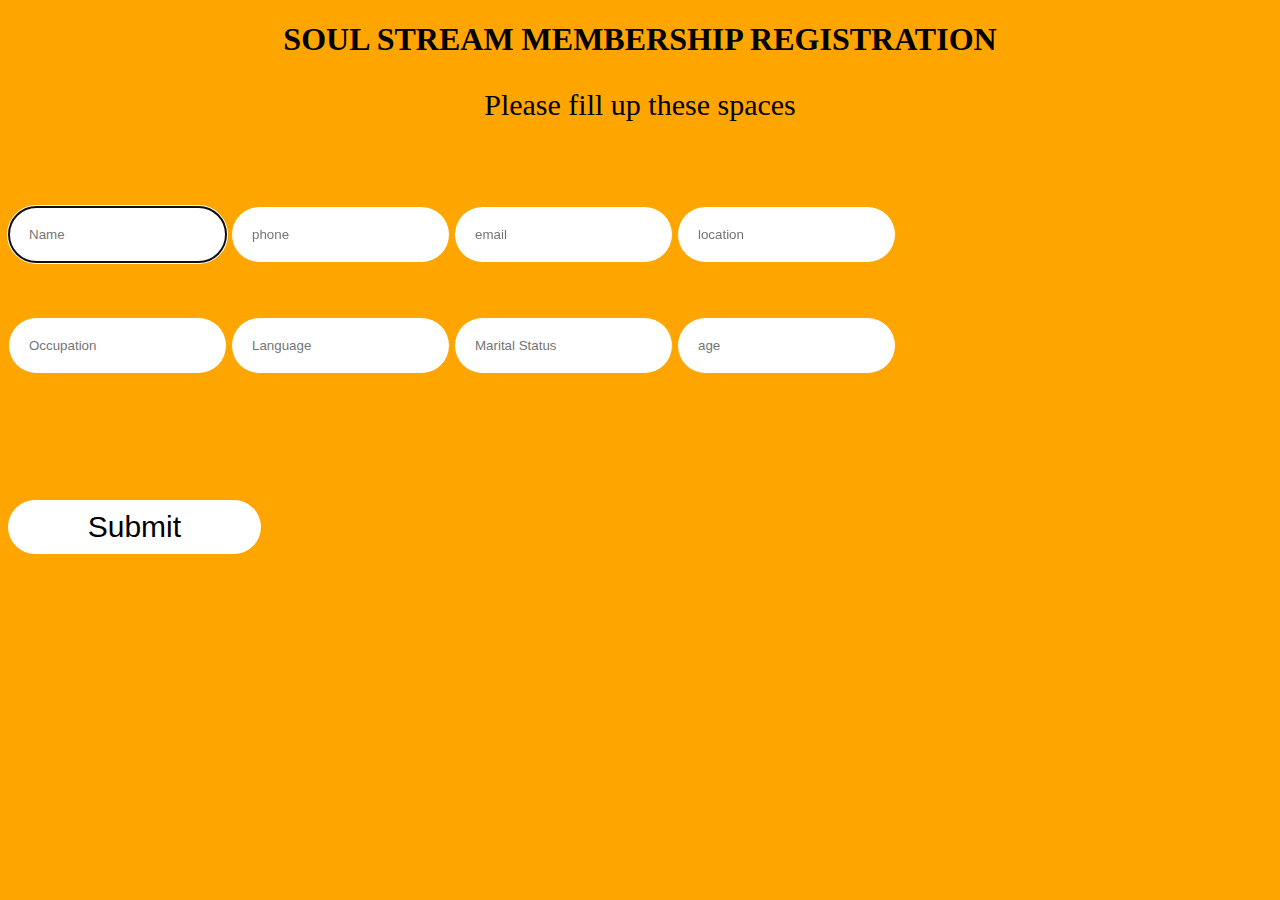
<file: member.html>
<!DOCTYPE html>
<html lang="en-us">
<head>
    <link rel="stylesheet" href="member.css">
    <meta charset="UTF-8">
    <meta name="viewport" content="width=device-width, initial-scale=1.0">
    <meta name="viewport" content="width=device-width, initial-scale=1.0">

    <title>Member@Soul Stram</title>
</head>
<body>
    <h1>SOUL STREAM MEMBERSHIP REGISTRATION</h1>
    
<p>Please fill up these spaces</p>
<form action="mailto:soulstreamnetwork@gmail.com" method="post"  enctype="text/plain" target="_blank" autocomplete="on">
    

    <br><br><br>
    <input type="text" placeholder="Name" autofocus name="name" required>
<input type="tel" placeholder="phone"  maxlength="10" name="phone" required > 
<input type="email" placeholder="email"  name="email" required>
<input type="text" placeholder="location"  name="location" required>
<br><br><br><br>
<input type="text" placeholder="Occupation"  name="Occupation" required>
<input type="text" placeholder="Language" name="Language" required>
<input type="text" placeholder="Marital Status"name="name" required >

<input type="number" min="5" placeholder="age" name="age"required >


<br><br><br><br><br><br><br><br>
<button type="submit" onclick="myFunc()">Submit</button>

</form>

<script>
    function myFunc(){
    var name = setTimeout(function(){
    alert('please type "Registration" at the subject place ');

    },2000);

}
</script>

</body>
</html>
</file>
<file: member.css>
body{
    background-color: orange;
}


input{
    padding: 20px;
    border: solid orange 1px;
    border-radius: 67px;
    
}

button{
    padding: 10px;
    width: 20%;
    font-size: 30px;
    border-radius: 67px;
    background-color: white;
    border: none;
    

}


button:active{
background-color: black;
color: antiquewhite;
}

h1{
    text-align: center;
}
p{
    text-align: center;
    font-size: 30px;
    
}
</file>
